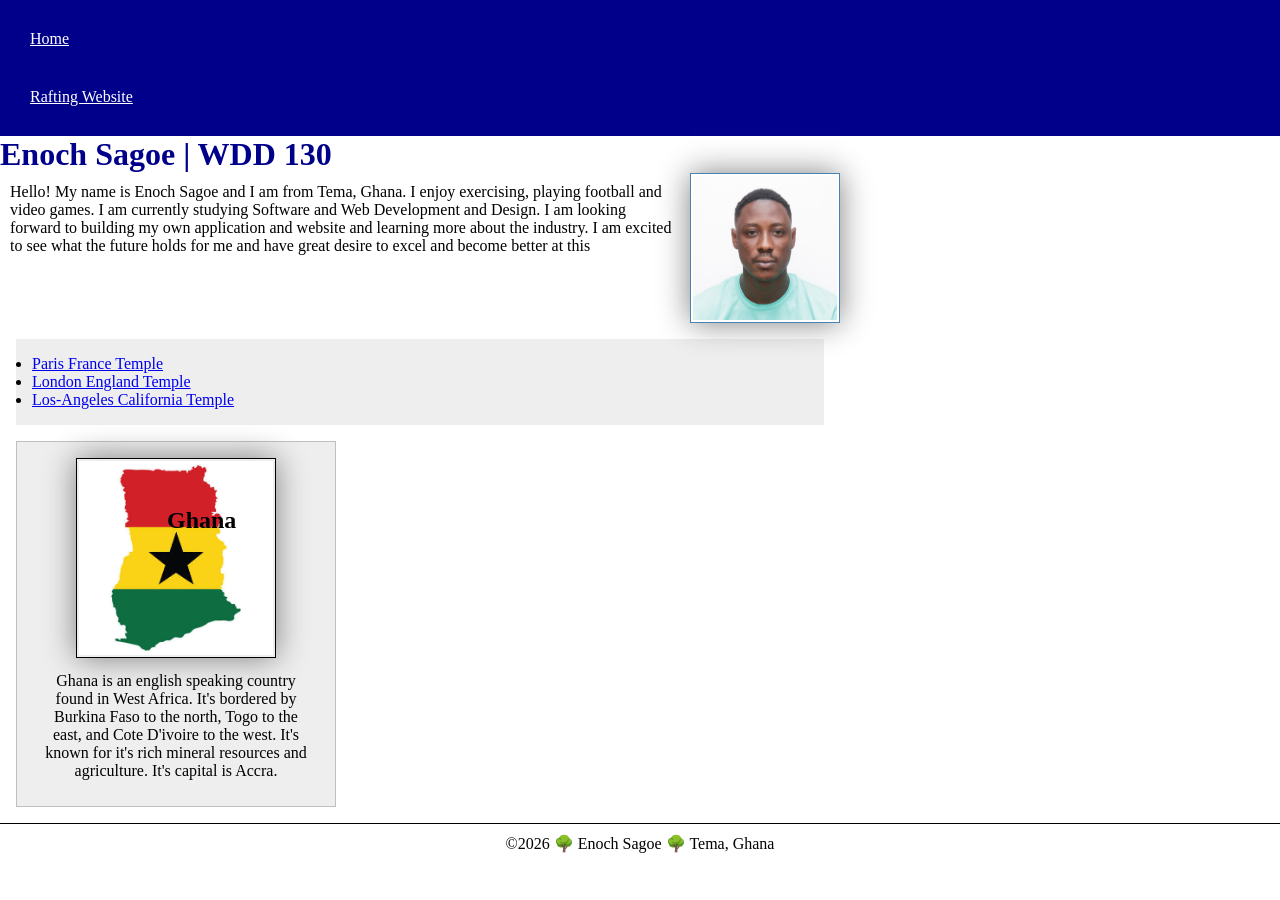
<file: index.html>
<!-- 17 September 2026 -->
<!DOCTYPE html>
<html lang="en">

<head>
    <meta charset="UTF-8">
    <meta name="viewport" content="width=device-width, initial-scale=1.0">
    <title>Enoch Sagoe | WDD 130</title>
    <meta name="description"
      content="Enoch Sagoe, Web development, The purpose of this page is to get to know about me.">
    <meta name="author" content="Enoch Sagoe">
    <link rel="stylesheet" href="styles/styles.css">
</head>

<body>
    <header>
        <nav>
            <a href="#">Home</a>
            <a href="wwr/">Rafting Website</a>
        </nav>
    </header>
    <main>
        <h1>Enoch Sagoe | WDD 130</h1>
        <img src="images/profile.jpeg" alt="Enoch Sagoe Profile Picture." width="100">
        <p>Hello! My name is Enoch Sagoe and I am from Tema, Ghana. I enjoy exercising,
            playing football and video games.
            I am currently studying Software and Web Development and Design. I am looking
            forward to
            building my own application
            and website and learning more about the industry. I am excited to see what the future
            holds for me and have great desire
            to excel and become better at this </p>
        <ul class="box">
            <li><a href="https://www.churchofchrist.org/temples/details/paris-france-temple"
                  target="_blank">Paris France Temple</a>
            </li>
            <li><a href="https://churchofjesuschristtemples.org/london-england-temple"
                  target="_blank">London England Temple</a></li>
            <li><a href="https://churchofjesuschristtemples.org/los-angeles-california-temple"
                  target="_blank">Los-Angeles California Temple</a></li>
        </ul>
    </main>
    <aside class="box">
        <h2>Ghana</h2>
        <img src="images/ghana.jpeg" alt="Ghana map">
        <p>Ghana is an english speaking country found in West Africa. It's bordered by Burkina
            Faso
            to the north, Togo to the east, and Cote D'ivoire to the west. It's known for it's
            rich
            mineral resources and agriculture. It's capital is Accra.
        </p>
    </aside>
    <footer>
        <p>©2026 🌳 Enoch Sagoe 🌳 Tema, Ghana</p>
    </footer>
</body>

</html>
</file>
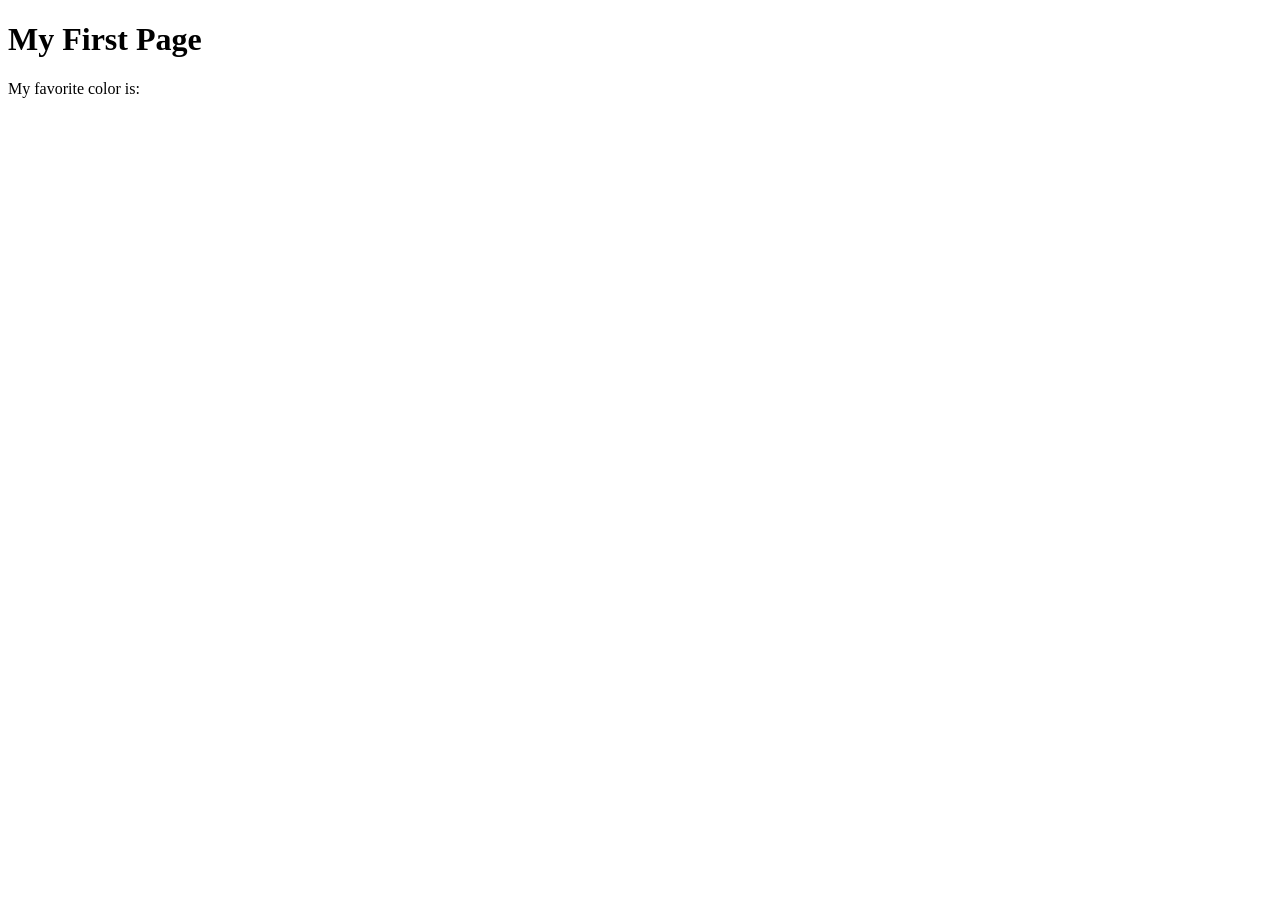
<file: week01/first-page.html>
<!DOCTYPE html>
<html lang="en">
<head>
    <meta charset="UTF-8">
    <meta name="viewport" content="width=device-width, initial-scale=1.0">
    <title>My First Page</title>
</head>
<body>
    <h1>My First Page</h1>
    <p>My favorite color is: </p>
</body>
</html>
</file>
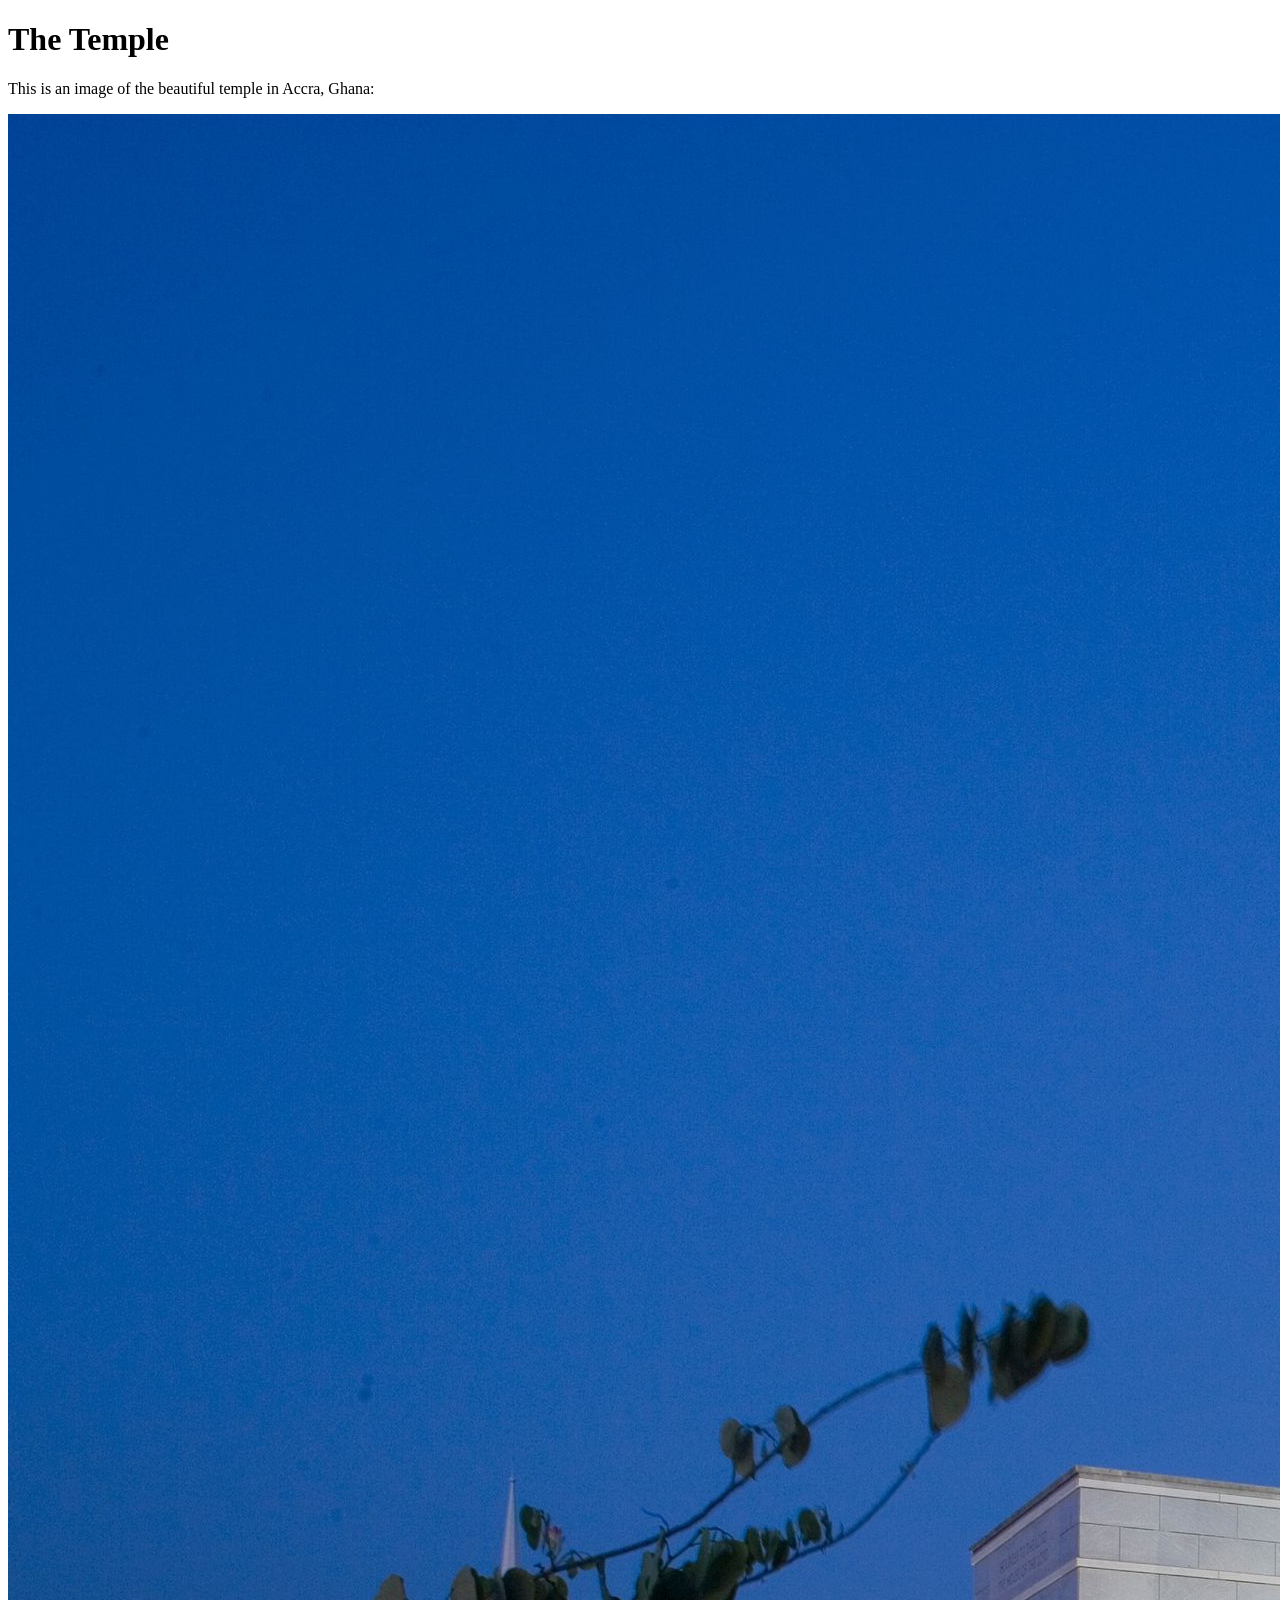
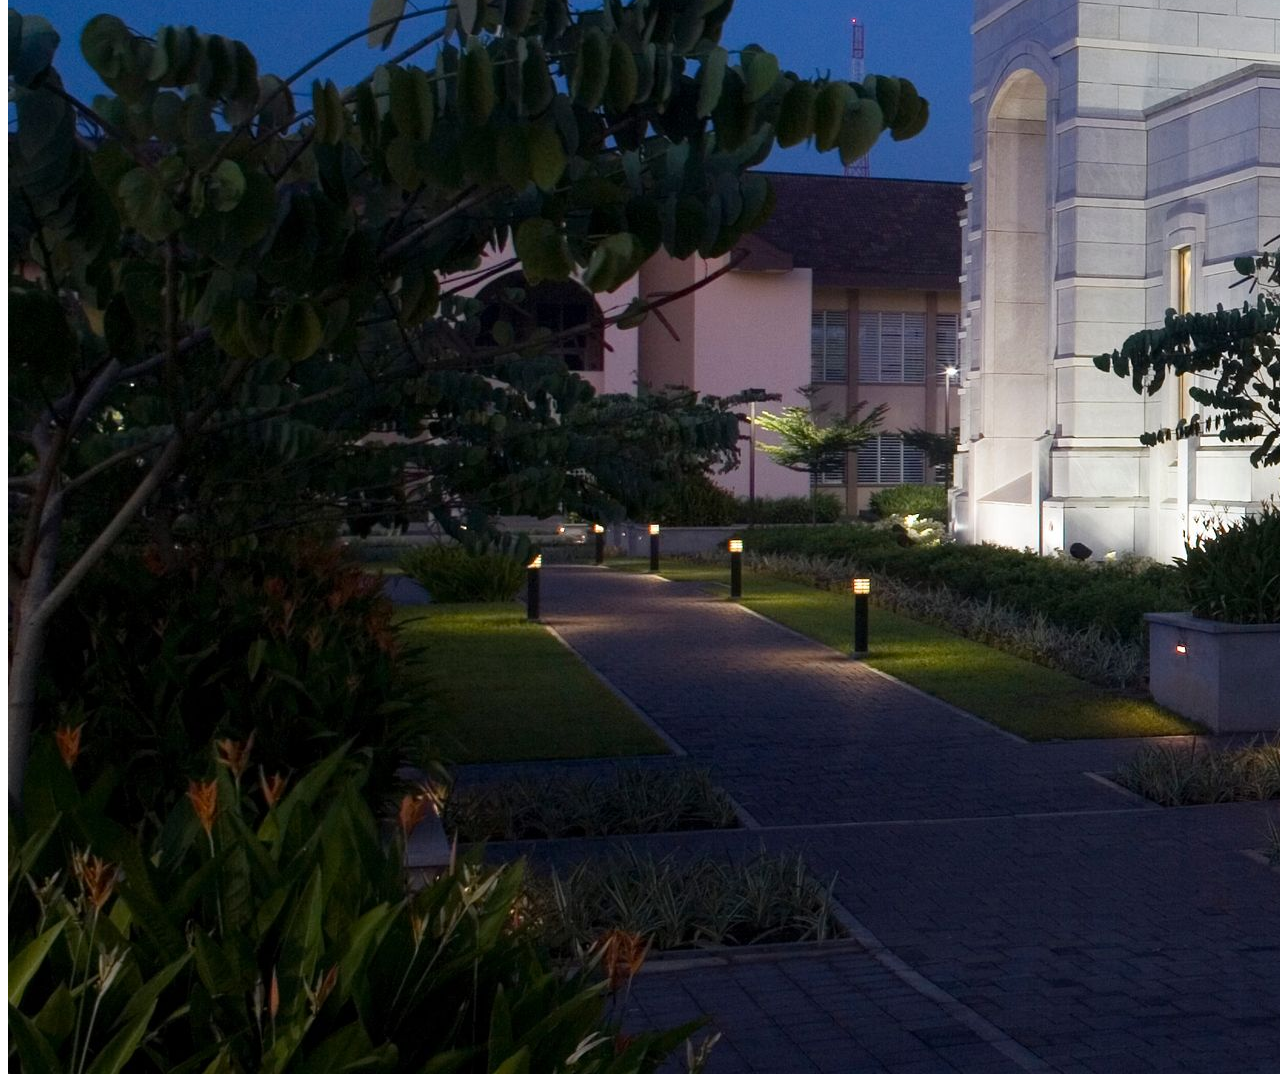
<file: week01/images.html>
<!DOCTYPE html>
<html lang="en">
<head>
    <meta charset="UTF-8">
    <meta name="viewport" content="width=device-width, initial-scale=1.0">
    <title>Temple Image</title>
</head>
<body>
    <h1>The Temple</h1>
    <p>This is an image of the beautiful temple in Accra, Ghana:</p>
    <img src="images/temple-large.jpeg" alt="The Accra Ghana Temple">
    
</body>
</html>
</file>
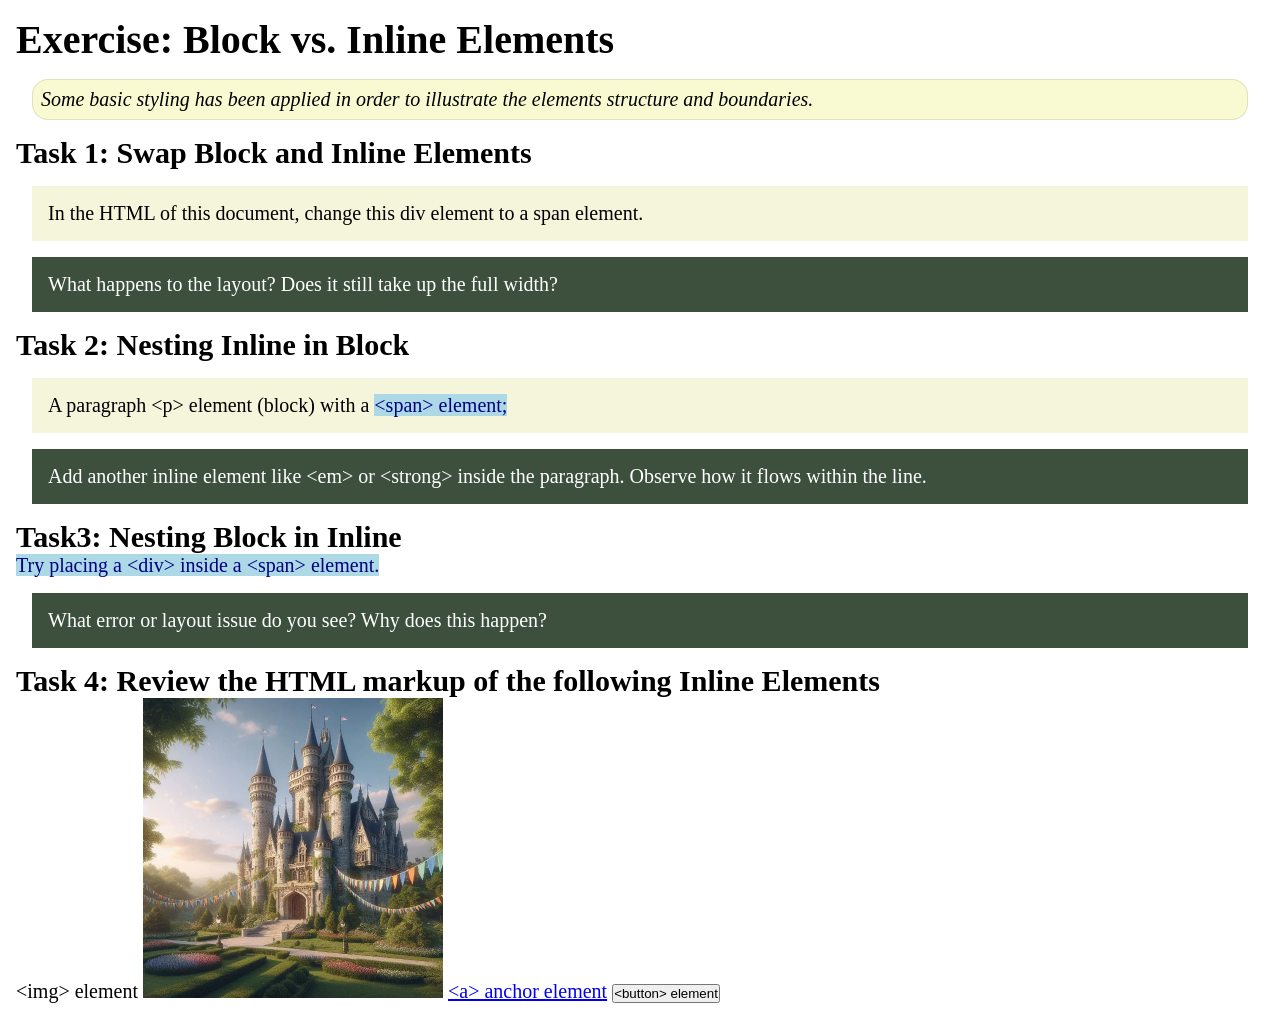
<file: week02/block-vs-inline.html>
<!DOCTYPE html>
<html lang="en">

<head>
    <meta charset="UTF-8">
    <meta name="viewport" content="width=device-width, initial-scale=1.0">
    <title>Exercise: Block vs. Inline Elements</title>
    <link rel="stylesheet" href="styles/block-vs-inline.css">
</head>

<body>
    <main>
        <h1>Exercise: Block vs. Inline Elements</h1>
        <p class="note">Some basic styling has been applied in order to illustrate the elements structure and
            boundaries.</p>

        <h2>Task 1: Swap Block and Inline Elements</h2>
        <div>In the HTML of this document, change this div element to a span element.</div>

        <p class="question">What happens to the layout? Does it still take up the full width?</p>

        <h2>Task 2: Nesting Inline in Block</h2>
        <p>A paragraph &lt;p&gt; element (block) with a <span>&lt;span&gt; element;</span></p>
        <p class="question">Add another inline element like &lt;em&gt; or &lt;strong&gt; inside the paragraph. Observe
            how it flows within the line.</p>

        <h2>Task3: Nesting Block in Inline</h2>
        <span>Try placing a &lt;div&gt; inside a &lt;span&gt; element.</span>
            <p class="question">What error or layout issue do you see? Why does this happen?</p>


            <h2>Task 4: Review the HTML markup of the following Inline Elements</h2>
        &lt;img&gt; element
        <img src="images/castle.webp" alt="placeholder image (images are inline)" width="300" height="300">
        <a href="https://churchofjesuschrist.org">&lt;a&gt; anchor element</a>
        <button type="button">&lt;button&gt; element</button>
    </main>
</body>

</html>
</file>
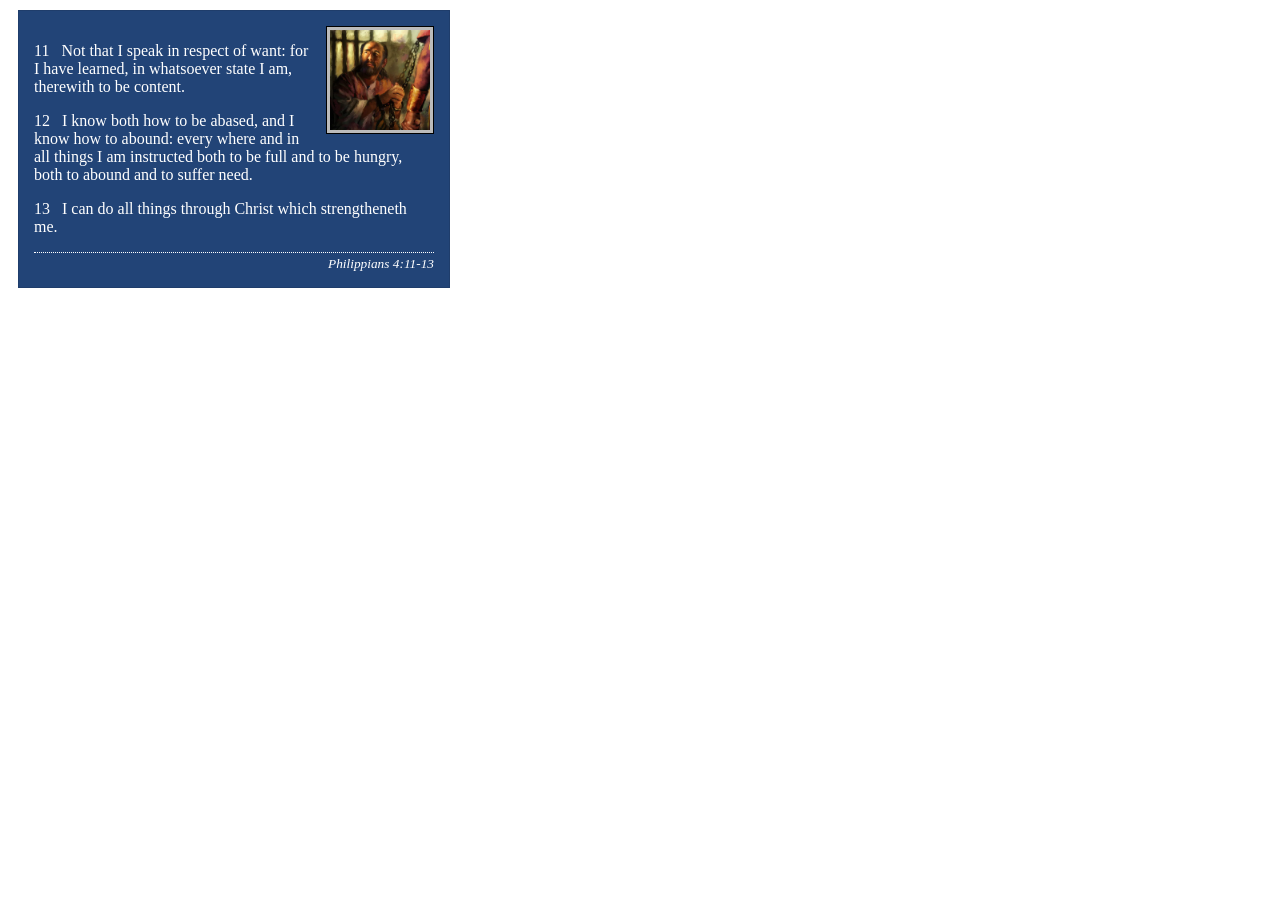
<file: week02/box-model-solution.html>
<!DOCTYPE html>
<html lang="en">
<head>
    <meta charset="UTF-8">
    <meta name="viewport" content="width=device-width, initial-scale=1.0">
    <title>Box Model Activity</title>
    <link rel="stylesheet" href="styles/box-model-solution.css">
</head>
<body>
    <main>
        <div class="callout">
            <img src="images/apostle-paul-imprisoned.webp" alt="Paul the Apostle - Imprisoned in Rome" width="200" height="200">
            <blockquote>
                <p>11 &nbsp; Not that I speak in respect of want: for I have learned, in whatsoever state I am, therewith to be content.</p>
                <p>12 &nbsp; I know both how to be abased, and I know how to abound: every where and in all things I am instructed both to be full and to be hungry, both to abound and to suffer need.</p>
                <p>13 &nbsp; I can do all things through Christ which strengtheneth me.</p>
            </blockquote>
            <cite>Philippians 4:11-13</cite>
        </div>
    </main>
</body>
</html>
</file>
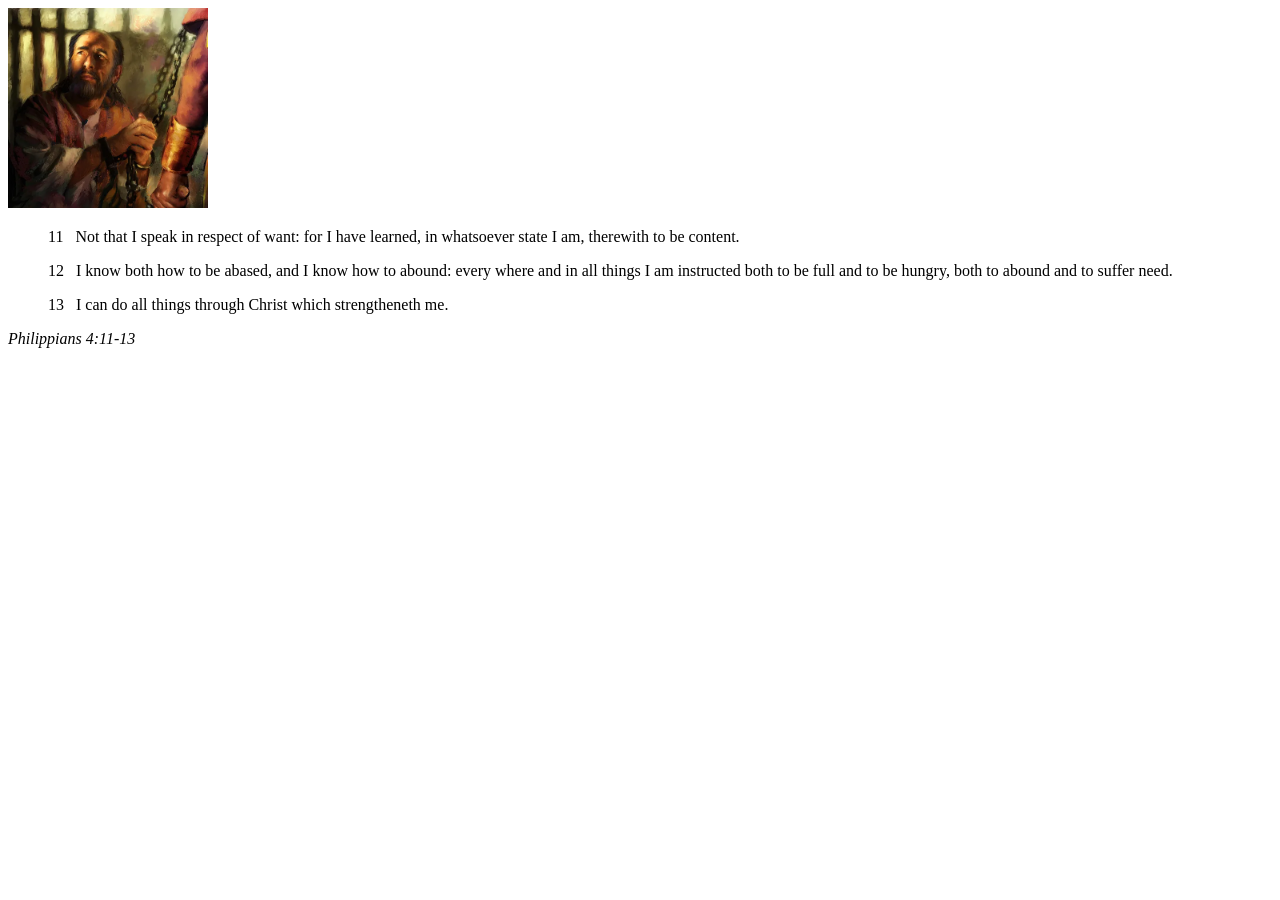
<file: week02/box-model.html>
<!DOCTYPE html>
<html lang="en">
<head>
    <meta charset="UTF-8">
    <meta name="viewport" content="width=device-width, initial-scale=1.0">
    <title>Box Model Activity</title>
</head>
<body>
    <main>
        <div class="callout">
            <img src="images/apostle-paul-imprisoned.webp" alt="Paul the Apostle - Imprisoned in Rome" width="200" height="200">
            <blockquote>
                <p>11 &nbsp; Not that I speak in respect of want: for I have learned, in whatsoever state I am, therewith to be content.</p>
                <p>12 &nbsp; I know both how to be abased, and I know how to abound: every where and in all things I am instructed both to be full and to be hungry, both to abound and to suffer need.</p>
                <p>13 &nbsp; I can do all things through Christ which strengtheneth me.</p>
            </blockquote>
            <cite>Philippians 4:11-13</cite>
        </div>
    </main>
</body>
</html>
</file>
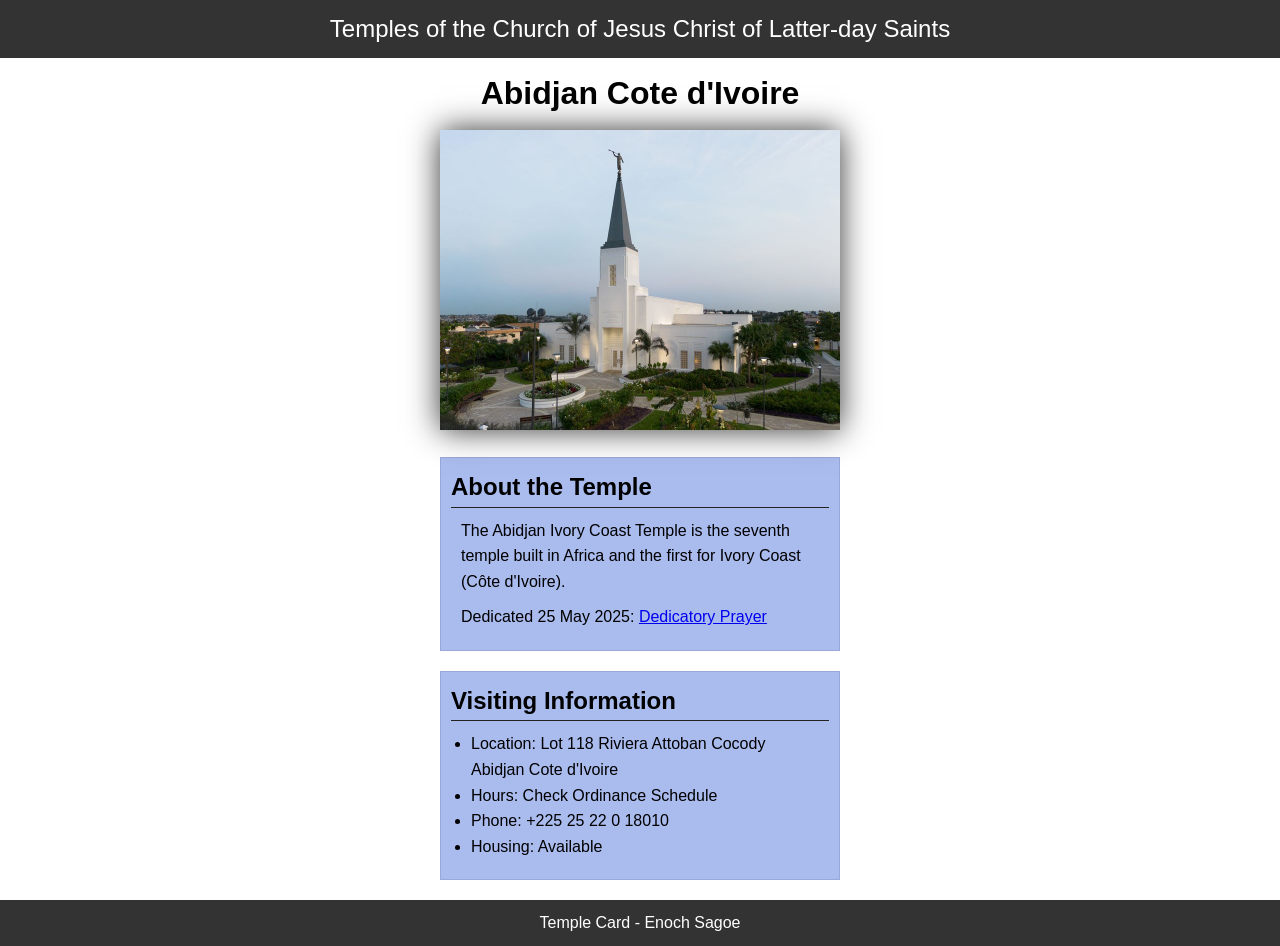
<file: week02/temple.html>
<!DOCTYPE html>
<html lang="en">

<head>
    <meta charset="UTF-8">
    <meta name="viewport" content="width=device-width, initial-scale=1.0">
    <title>Temple Card - Abidjan Cote d'Ivoire</title>
    <link rel="stylesheet" href="styles/temple.css">
</head>

<body>
    <header>
        <p>Temples of the Church of Jesus Christ of Latter-day Saints</p>
    </header>
    <main>
        <h1>Abidjan Cote d'Ivoire</h1>
        <picture>
            <img src="images/abidjan-ivory-coast.jpeg" alt="Abidjan Cote d'Ivoire Temple">
        </picture>
        <section>
            <h2>About the Temple</h2>
            <p>The Abidjan Ivory Coast Temple is the seventh temple built in Africa and the first
                for Ivory Coast (Côte
                d'Ivoire).</p>
            <p>Dedicated 25 May 2025: <a
                  href="https://www.churchofjesuschrist.org/temples/dedicatory-prayer/abidjan-ivory-coast-temple/2025-05-25?lang=eng"
                  target="_blank" rel="noopener noreferrer">Dedicatory Prayer</a></p>
        </section>
        <section>
            <h2>Visiting Information</h2>
            <ul>
                <li>Location: Lot 118 Riviera Attoban Cocody Abidjan Cote d'Ivoire</li>
                <li>Hours: Check Ordinance Schedule</li>
                <li>Phone: +225 25 22 0 18010</li>
                <li>Housing: Available</li>
            </ul>
        </section>
    </main>
    <footer>
        <p>Temple Card - Enoch Sagoe</p>
    </footer>
</body>

</html>
</file>
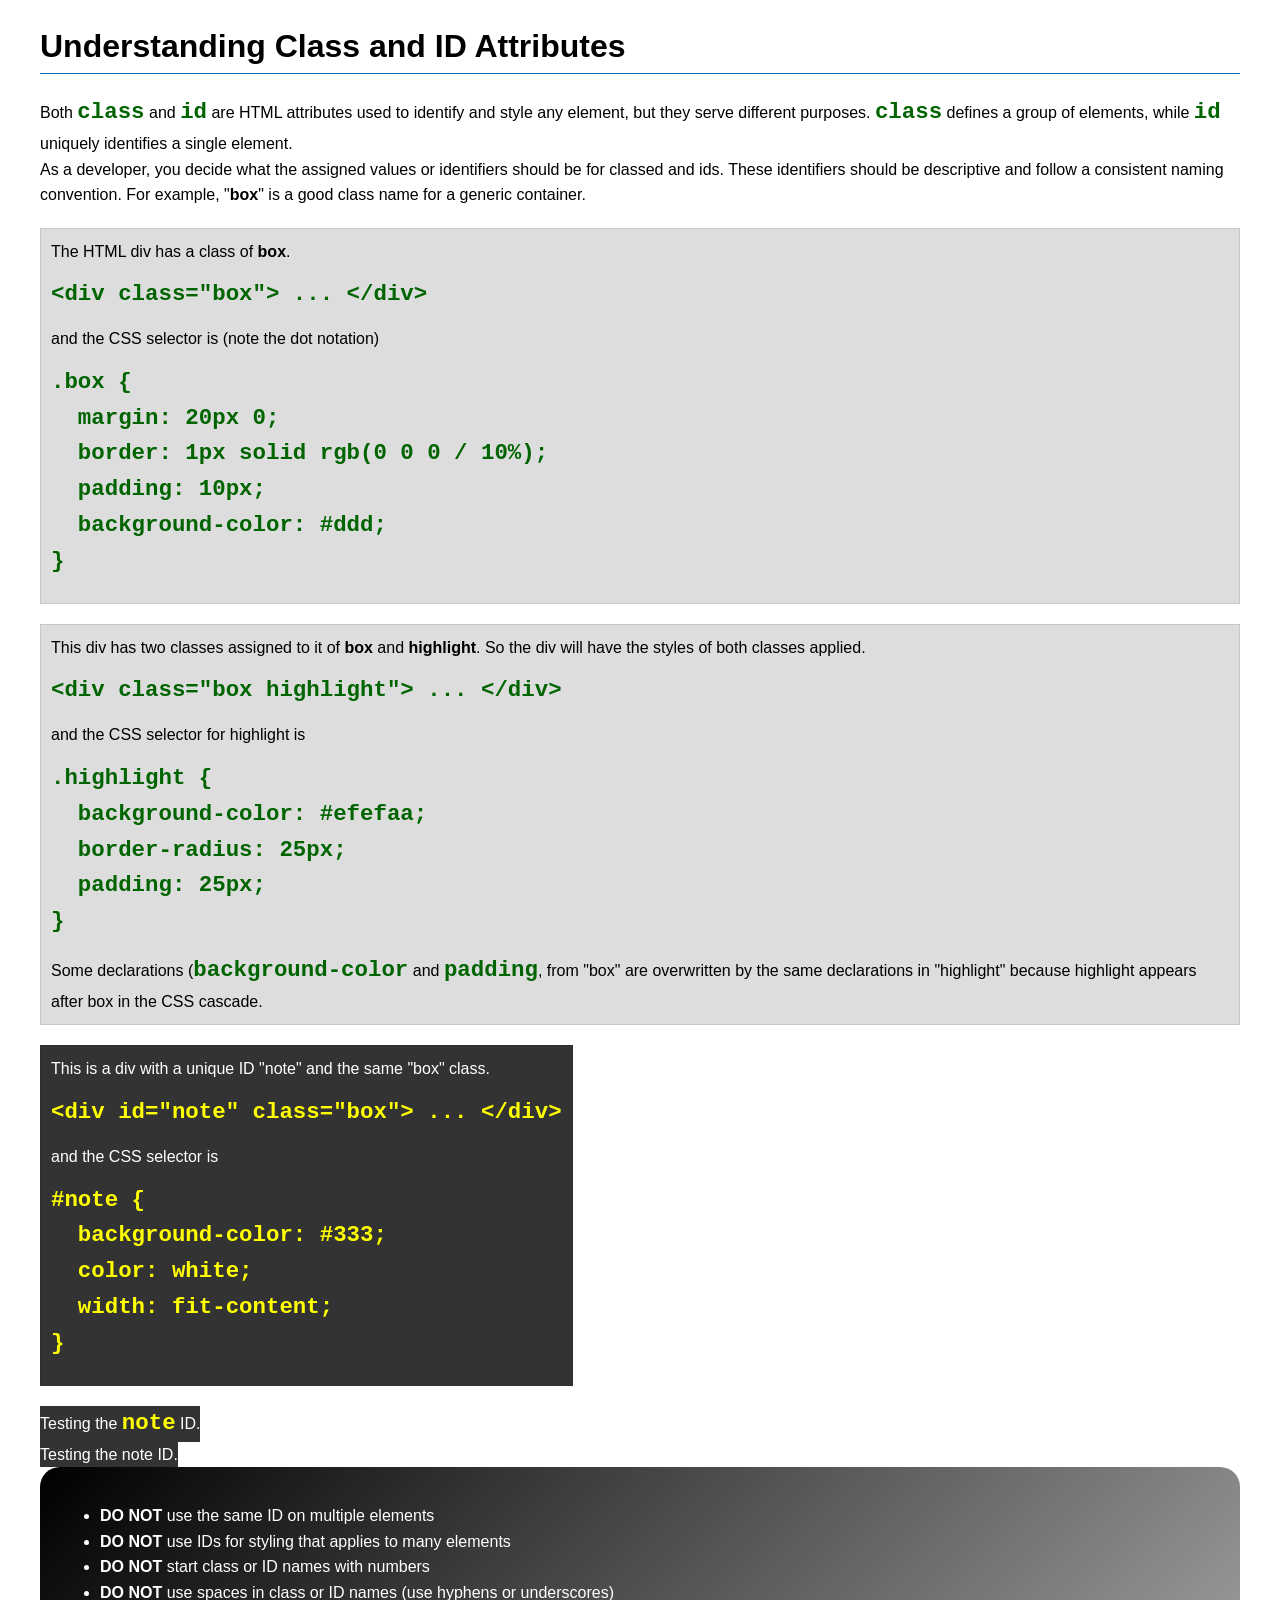
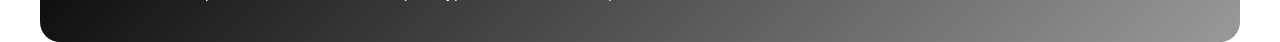
<file: week03/class-and-id.html>
<!DOCTYPE html>
<html lang="en">

<head>
    <meta charset="UTF-8">
    <meta name="viewport" content="width=device-width, initial-scale=1.0">
    <title>Class vs ID Attributes</title>
    <link rel="stylesheet" href="styles/class-and-id.css">
</head>

<body>
    <h1>Understanding Class and ID Attributes</h1>
    <p>Both <code>class</code> and <code>id</code> are HTML attributes used to identify and style
        any element, but they
        serve different purposes. <code>class</code> defines a group of elements, while
        <code>id</code> uniquely
        identifies a single element.
    </p>
    <p>As a developer, you decide what the assigned values or identifiers should be for classed and
        ids. These
        identifiers should be
        descriptive and follow a consistent naming convention. For example, "<strong>box</strong>"
        is a good class name
        for a generic container.</p>
    <div class="box">
        <p>The HTML div has a class of <strong>box</strong>.</p>
        <pre><code class="html">&lt;div class="box"&gt; ... &lt;/div&gt;</code></pre>
        and the CSS selector is (note the dot notation)
        <pre><code class="css">.box {
  margin: 20px 0;
  border: 1px solid rgb(0 0 0 / 10%);
  padding: 10px;
  background-color: #ddd; 
}</code></pre>
    </div>

    <div class="box">
        <p>This div has two classes assigned to it of <strong>box</strong> and
            <strong>highlight</strong>. So the div
            will have the styles of both classes applied.
        </p>
        <pre><code class="html">&lt;div class="box highlight"&gt; ... &lt;/div&gt;</code></pre>
        and the CSS selector for highlight is
        <pre><code class="css">.highlight {
  background-color: #efefaa;
  border-radius: 25px;
  padding: 25px;
}</code></pre>
        <p>Some declarations (<code>background-color</code> and <code>padding</code>, from "box" are
            overwritten by the same declarations in "highlight" because highlight appears after box
            in the CSS cascade.</p>
    </div>

    <div id="note" class="box">
        <p>This is a div with a unique ID "note" and the same "box" class.</p>
        <pre><code class="html">&lt;div id="note" class="box"&gt; ... &lt;/div&gt;</code></pre>
        and the CSS selector is
        <pre><code class="css">#note {
  background-color: #333;
  color: white;
  width: fit-content;
}</code></pre>
    </div>

    <div id="note">
        <p>Testing the <code>note</code> ID.</p>
    </div>

    <div id="note">
        <p>Testing the note ID.</p>
    </div>

    <section id="best-practice">
        <ul>
            <li><strong>DO NOT</strong> use the same ID on multiple elements</li>
            <li><strong>DO NOT</strong> use IDs for styling that applies to many elements</li>
            <li><strong>DO NOT</strong> start class or ID names with numbers</li>
            <li><strong>DO NOT</strong> use spaces in class or ID names (use hyphens or underscores)
            </li>
        </ul>
    </section>


</body>

</html>
</file>
<file: styles/styles.css>
* {
    margin: 0;
    padding: 0;
    box-sizing: border-box;
}

main {
    max-width: 840px;
}

aside {
    width: 20rem;
    margin: 1rem;
    border: 1px solid rgb(0 0 0 / 0.2);
    /* 1 */
    padding: 1rem;
    background-color: #eee;
    color: #333;
    text-align: center;
}

aside {
    width: 20em;
    text-align: center;
    position: relative;
}

aside img {
    width: 200px;
    height: auto;
}

aside h2 {
    position: absolute;
    top: 65px;
    left: 150px;
}

main img {
    width: 150px;
    height: auto;
    border: 1px solid steelblue;
    padding: 2px;
    box-shadow: 0 0 30px gray;
    float: right;
    margin: 0 0 1rem 1rem;
}

p {
    padding: 0;
}

nav {
    background-color: darkblue;
    padding: 10px;
}

nav a {
    color: white;
    display: block;
    padding: 20px
}

h1 {
    color: darkblue;
}

img {
    width: 150px;
    height: auto;
    border: 1px solid black;
    padding: 2px;
    box-shadow: 0 0 30px gray;
}

p {
    padding: 10px;
}

footer {
    margin-top: 15px;
    border-top: 1px solid #000;
    text-align: center;
}

/* Class Selector */
.box {
    margin: 1rem;
    border: 1px solid rgba(0, 0, 0 .1);
    padding: 1rem;
    background-color: #eee;
    color: #000;
    clear: right;
}
</file>
<file: week02/styles/block-vs-inline.css>
* {
    margin: 0;
    padding: 0;
}

body {
    font-size: 20px;
    margin: 1rem;
}

p,
div {
    background-color: beige;
    margin: 1rem;
    padding: 1rem;
}

span {
    color: navy;
    background-color: lightblue;
}

code {
    margin: 0;
    padding: 0;
    color: green;
    font-size: 1.2rem;
}

.note {
    font-style: italic;
    background-color: lightgoldenrodyellow;
    border-radius: 1rem;
    border: 1px solid rgb(0 0 0 / 10%);
    margin: 1rem;
    padding: .5rem;
}

.question {
    background-color: #3d503d;
    color: #fff;
}
</file>
<file: week02/styles/box-model-solution.css>
.callout {
    max-width: 400px;
    margin: 10px;
    border: 1px solid rgba(0, 0, 0, .1);
    padding: 15px;
    background-color: #247;
    color: #fff;
}

.callout img {
    float: right;
    margin: 0 0 10px 15px;
    border: 1px solid #000;
    padding: 3px;
    background-color: #bbb;
    width: 100px;
    height: auto;

}

blockquote {
    margin: 0;
}

cite {
    display: block;
    border-top: 1px dotted #fff;
    padding-top: 3px;
    text-align: right;
    font-size: smaller;
}
</file>
<file: week02/styles/temple.css>
* {
    margin: 0;
    padding: 0;
}

body {
    font-family: Arial, sans-serif;
    line-height: 1.6;
}

header,
footer {
    background-color: #333;
    color: #fff;
    padding: 10px;
    text-align: center;
    font-size: 1.5rem;
}

main {
    width: 400px;
    margin: 0 auto;
}

h1 {
    margin: 10px;
    text-align: center;
}

h2 {
    border-bottom: 1px solid #222
}

img {
    width: 100%;
    height: auto;
    box-shadow: 0 0 30px #333;
}

section {
    margin: 20px 0;
    border: 1px solid rgb(0 0 0/ 10%);
    padding: 10px;
    background-color: #abe;
    font-size: 1rem;
}

section p {
    margin: 10px
}

ul {
    margin: 10px 20px;
}

footer {
    font-size: 1rem;
}
</file>
<file: week03/styles/class-and-id.css>
body {
    font-family: Arial, sans-serif;
    line-height: 1.6;
    margin: 0;
    padding: 0 40px;
}

h1 {
    border-bottom: 1px solid rgb(0 110 182);
    padding-bottom: 0;
}



p {
    margin: 0;
}

code {
    color: darkgreen;
    font-weight: 700;
    font-size: 1.4rem;
}

/* Class examples - can be reused */

.box {
    margin: 20px 0;
    border: 1px solid rgb(0 0 0 / 10%);
    padding: 10px;
    background-color: #ddd; /* this is shorthand for #dddddd */
}

.highlight {
    background-color: #efefaa;
    border-radius: 25px;
    padding: 25px;
}

/* ID examples - should be unique */

#note {
    background-color: #333;
    color: white;
    width: fit-content;
}

#note code {
    color: yellow;
}

#best-practice {
    background: linear-gradient(135deg, #000 0%, #999 100%);
    color: white;
    border-radius: 20px;
    padding: 20px
}
</file>
